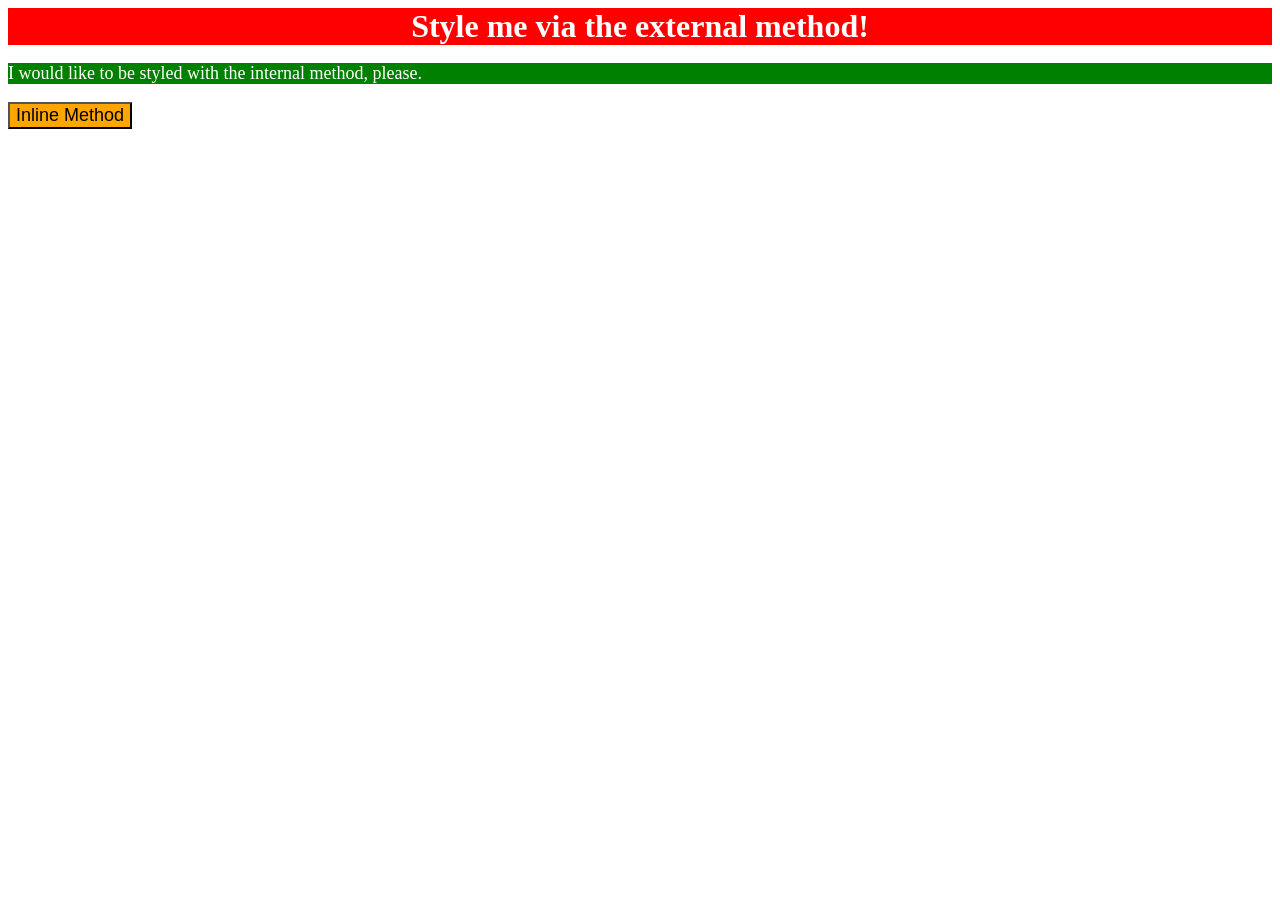
<file: foundations/intro-to-css/01-css-methods/index.html>
<!DOCTYPE html>
<html lang="en">
  <head>
    <meta charset="UTF-8">
    <meta http-equiv="X-UA-Compatible" content="IE=edge">
    <meta name="viewport" content="width=device-width, initial-scale=1.0">
    <title>Methods for Adding CSS</title>
    <link rel="stylesheet" href="style.css">
    <style>
      p {
        background-color: green;
        color: white;
        font-size: 18px;
      }
    </style>
  </head>
  <body>
    <div>Style me via the external method!</div>
    <p>I would like to be styled with the internal method, please.</p>
    <button style="background-color:orange; font-size: 18px;">Inline Method</button>
  </body>
</html>
</file>
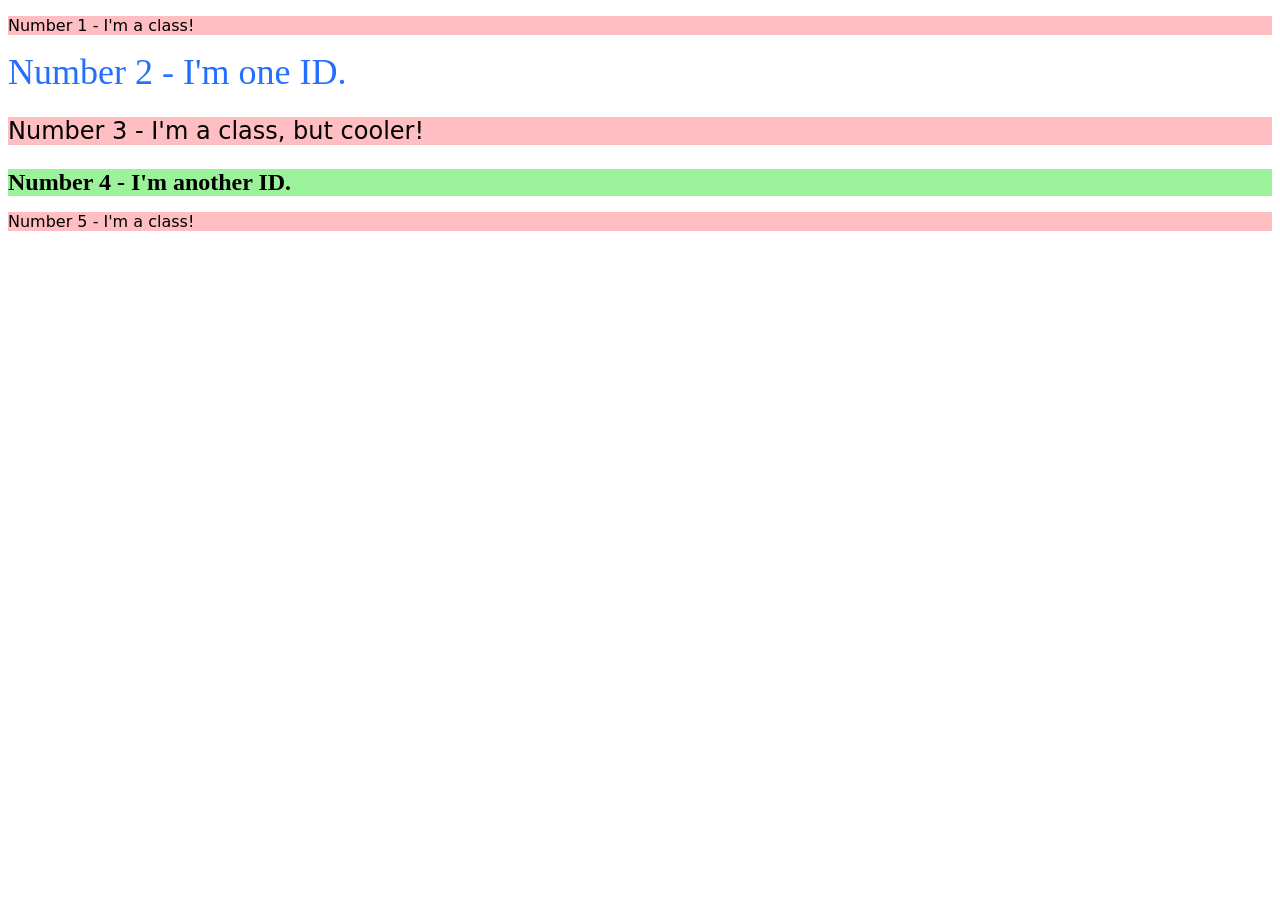
<file: foundations/intro-to-css/02-class-id-selectors/index.html>
<!DOCTYPE html>
<html lang="en">
  <head>
    <meta charset="UTF-8">
    <meta http-equiv="X-UA-Compatible" content="IE=edge">
    <meta name="viewport" content="width=device-width, initial-scale=1.0">
    <title>Class and ID Selectors</title>
    <link rel="stylesheet" href="style.css">
  </head>
  <body>
    <p class="style">Number 1 - I'm a class!</p>
    <div id="num2">Number 2 - I'm one ID.</div>
    <p class="style" id="num3">Number 3 - I'm a class, but cooler!</p>
    <div id="num4">Number 4 - I'm another ID.</div>
    <p class="style">Number 5 - I'm a class!</p>
  </body>
</html>
</file>
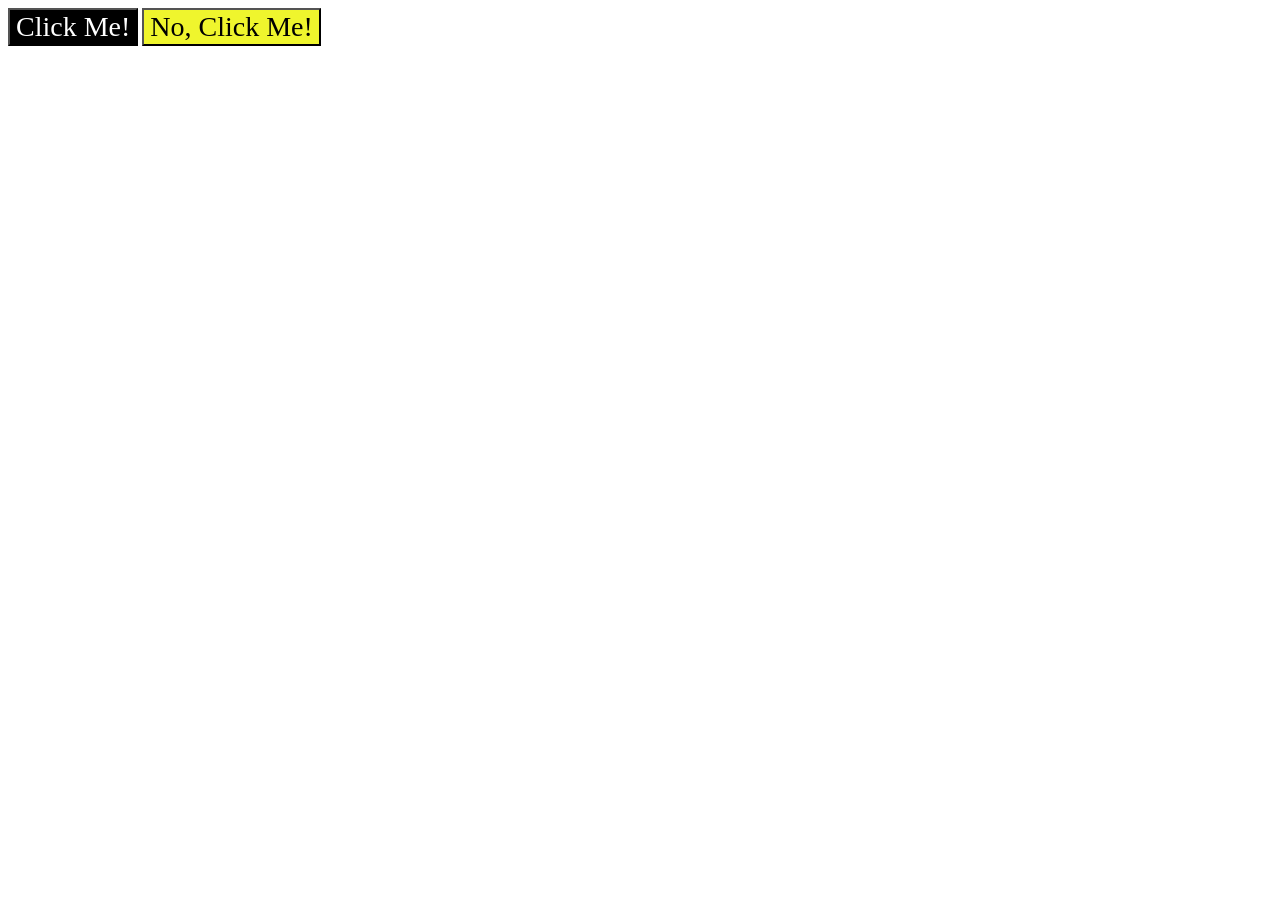
<file: foundations/intro-to-css/03-grouping-selectors/index.html>
<!DOCTYPE html>
<html lang="en">
  <head>
    <meta charset="UTF-8">
    <meta http-equiv="X-UA-Compatible" content="IE=edge">
    <meta name="viewport" content="width=device-width, initial-scale=1.0">
    <title>Grouping Selectors</title>
    <link rel="stylesheet" href="style.css">
  </head>
  <body>
    <button class="font1">Click Me!</button>
    <button class="font2">No, Click Me!</button>
  </body>
</html>
</file>
<file: foundations/intro-to-css/01-css-methods/style.css>
div {
    background-color: red;
    color: white;
    font-size: 32px;
    font-weight: 700;
    text-align: center;
}
</file>
<file: foundations/intro-to-css/02-class-id-selectors/style.css>
.style {
    background-color: rgb(255, 190, 193);
    font-family: Verdana, "DejaVu Sans", sans-serif;
}

#num2 {
    color: rgb(36, 111, 255);
    font-size: 36px;
}

#num3,
#num4{
    font-size: 24px;
}

#num4 {
    background-color:#9cf29a;
    font-weight: 700;
}
</file>
<file: foundations/intro-to-css/03-grouping-selectors/style.css>
.font1,
.font2{
    font-size: 28px;
    font-family: Helvectica, "Times New Roman", sans-serif;
}

.font1{
    background-color: black;
    color: white;
}

.font2 {
    background-color: rgb(239, 245, 45);
}
</file>
